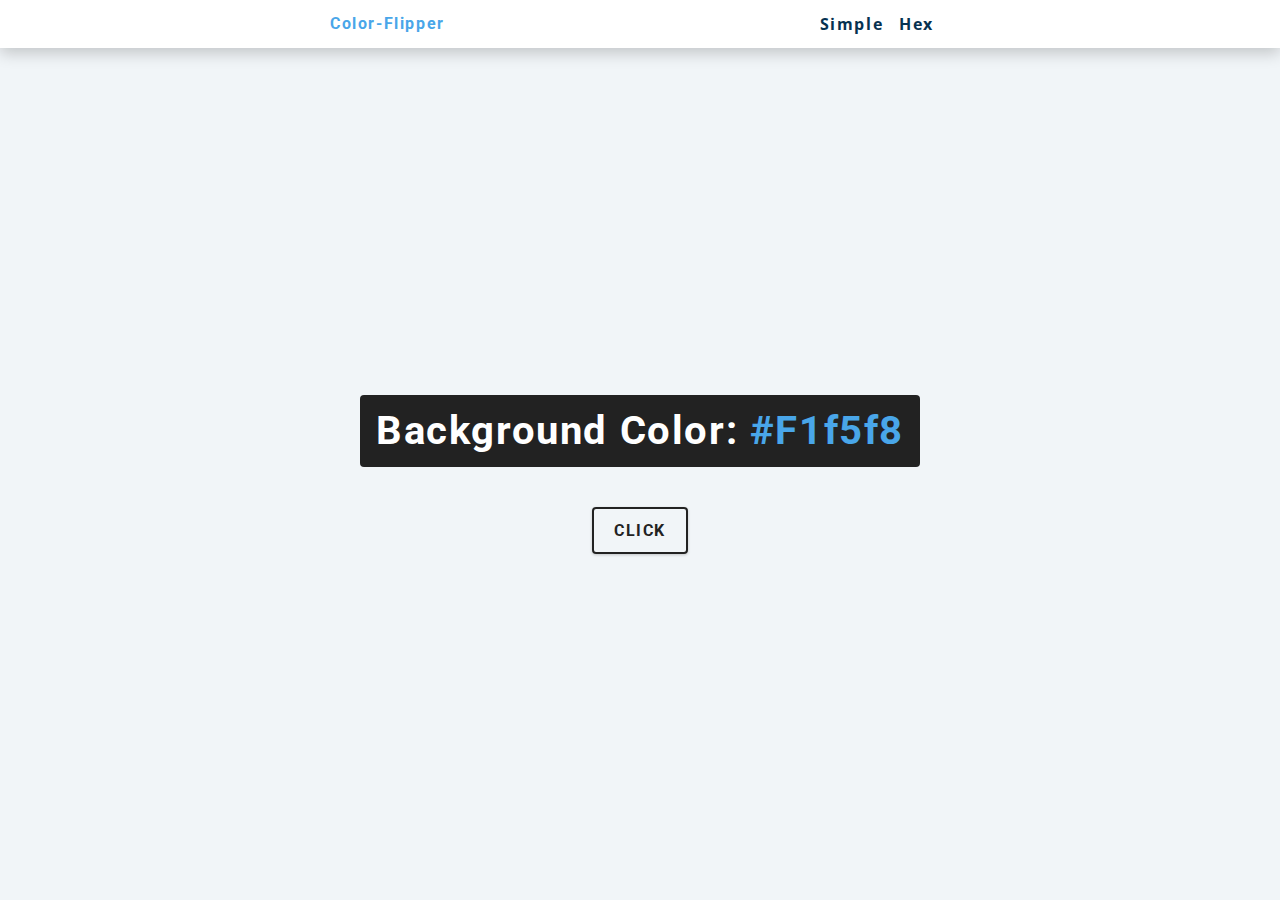
<file: Color-flipper/index.html>
<!DOCTYPE html>
<html lang="en">
<head>
    <meta charset="UTF-8">
    <meta name="viewport" content="width=device-width, initial-scale=1.0">
    <title>Color flipper</title>
    <link rel="stylesheet" href="styles.css">
</head>
<body>
    <nav>
        <div class="nav-center">
            <h4>color-flipper</h4>
            <ul class="nav-links">
                <li>
                    <a href="index.html">simple</a>
                </li>
                <li>
                    <a href="hex.html">hex</a>
                </li>
            </ul>
        </div>
    </nav>
    <main>
        <div class="container">
            <h2>Background Color: <span class="color">#f1f5f8</span></h2>
            <button class="btn btn-hero" id="btn">Click</button>
        </div>
    </main>
    <script src="script.js"></script>
</body>
</html>
</file>
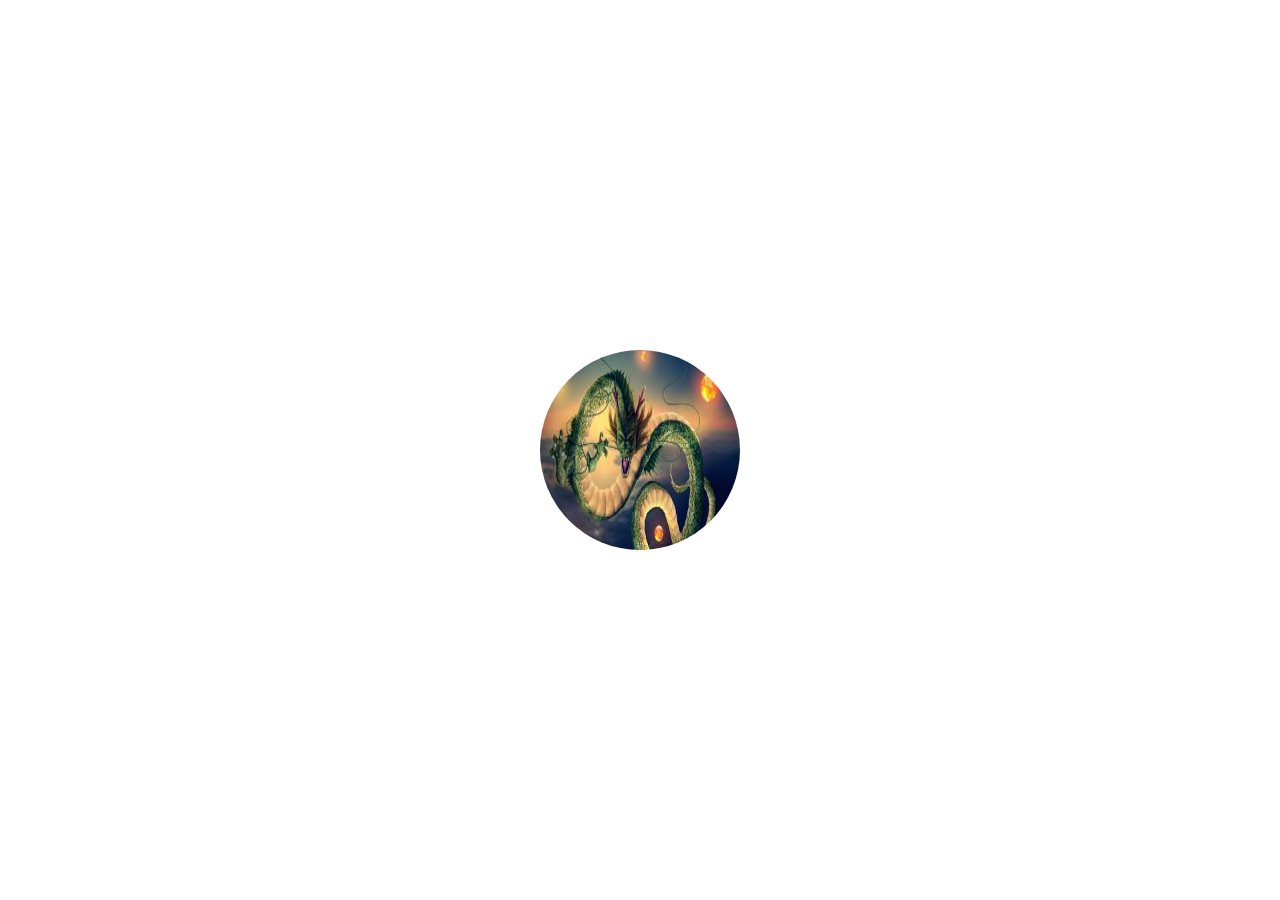
<file: cursor/index.html>
<!DOCTYPE html>
<html lang="en">
<head>
    <meta charset="UTF-8">
    <meta name="viewport" content="width=device-width, initial-scale=1.0">
    <title>Document</title>
    <link rel="stylesheet" href="styles.css">
</head>
<body>
    <div class="rect"><img src="dragon.jpg" alt=""></div>
    <script src="https://cdnjs.cloudflare.com/ajax/libs/gsap/3.12.4/gsap.min.js" integrity="sha512-EZI2cBcGPnmR89wTgVnN3602Yyi7muWo8y1B3a8WmIv1J9tYG+udH4LvmYjLiGp37yHB7FfaPBo8ly178m9g4Q==" crossorigin="anonymous" referrerpolicy="no-referrer"></script>
    <script src="script.js"></script>
</body>
</html>
</file>
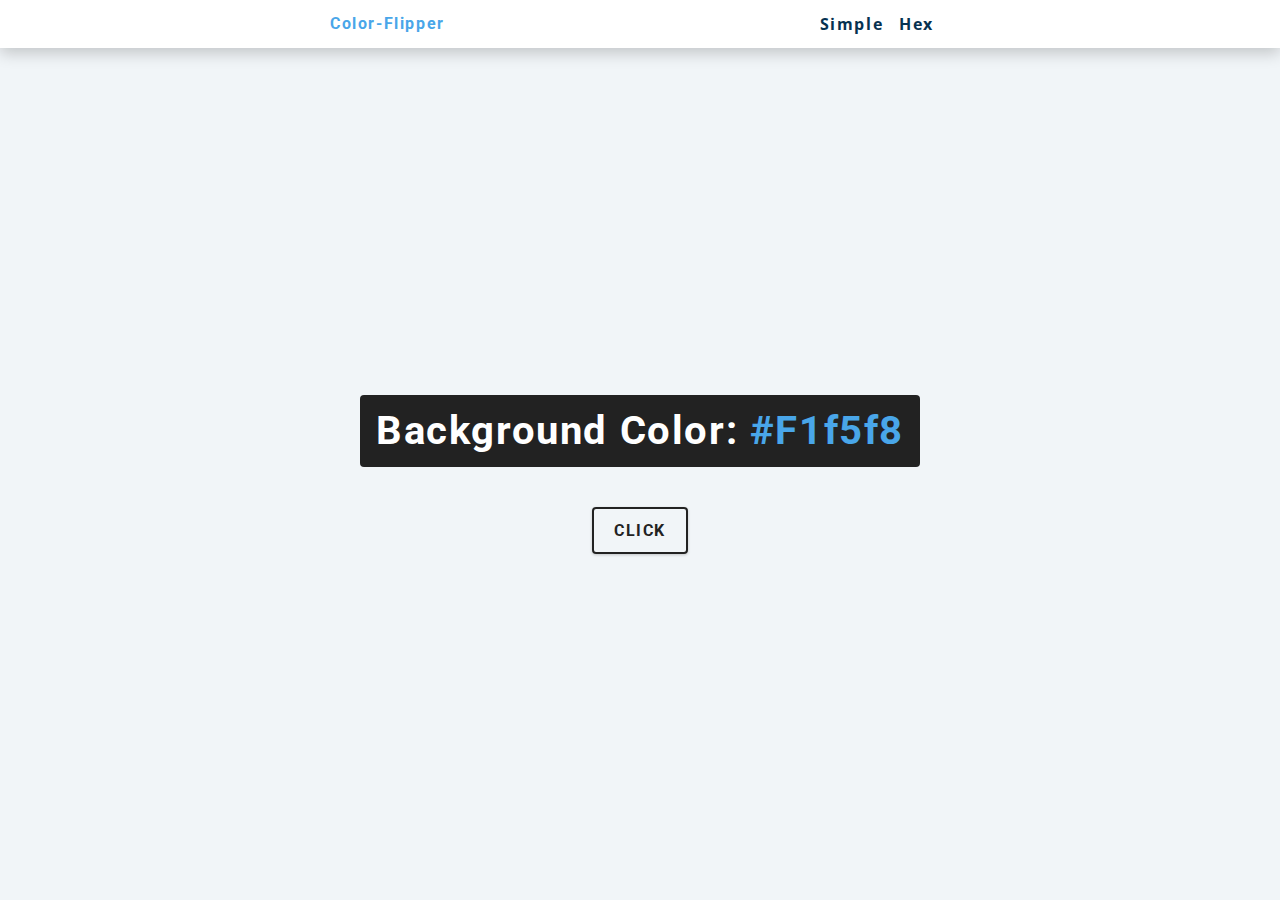
<file: Color-flipper/hex.html>
<!DOCTYPE html>
<html lang="en">
<head>
    <meta charset="UTF-8">
    <meta name="viewport" content="width=device-width, initial-scale=1.0">
    <title>Color flipper | Hex code</title>
    <link rel="stylesheet" href="styles.css">
</head>
<body>
    <nav>
        <div class="nav-center">
            <h4>color-flipper</h4>
            <ul class="nav-links">
                <li>
                    <a href="index.html">simple</a>
                </li>
                <li>
                    <a href="hex.html">hex</a>
                </li>
            </ul>
        </div>
    </nav>
    <main>
        <div class="container">
            <h2>Background Color: <span class="color">#f1f5f8</span></h2>
            <button class="btn btn-hero" id="btn">Click</button>
        </div>
    </main>
    <script src="hex.js"></script>
</body>
</html>
</file>
<file: Color-flipper/styles.css>
/*
=============== 
Fonts
===============
*/
@import url("https://fonts.googleapis.com/css?family=Open+Sans|Roboto:400,700&display=swap");

/*
=============== 
Variables
===============
*/

:root {
  /* dark shades of primary color*/
  --clr-primary-1: hsl(205, 86%, 17%);
  --clr-primary-2: hsl(205, 77%, 27%);
  --clr-primary-3: hsl(205, 72%, 37%);
  --clr-primary-4: hsl(205, 63%, 48%);
  /* primary/main color */
  --clr-primary-5: hsl(205, 78%, 60%);
  /* lighter shades of primary color */
  --clr-primary-6: hsl(205, 89%, 70%);
  --clr-primary-7: hsl(205, 90%, 76%);
  --clr-primary-8: hsl(205, 86%, 81%);
  --clr-primary-9: hsl(205, 90%, 88%);
  --clr-primary-10: hsl(205, 100%, 96%);
  /* darkest grey - used for headings */
  --clr-grey-1: hsl(209, 61%, 16%);
  --clr-grey-2: hsl(211, 39%, 23%);
  --clr-grey-3: hsl(209, 34%, 30%);
  --clr-grey-4: hsl(209, 28%, 39%);
  /* grey used for paragraphs */
  --clr-grey-5: hsl(210, 22%, 49%);
  --clr-grey-6: hsl(209, 23%, 60%);
  --clr-grey-7: hsl(211, 27%, 70%);
  --clr-grey-8: hsl(210, 31%, 80%);
  --clr-grey-9: hsl(212, 33%, 89%);
  --clr-grey-10: hsl(210, 36%, 96%);
  --clr-white: #fff;
  --clr-red-dark: hsl(360, 67%, 44%);
  --clr-red-light: hsl(360, 71%, 66%);
  --clr-green-dark: hsl(125, 67%, 44%);
  --clr-green-light: hsl(125, 71%, 66%);
  --clr-black: #222;
  --ff-primary: "Roboto", sans-serif;
  --ff-secondary: "Open Sans", sans-serif;
  --transition: all 0.3s linear;
  --spacing: 0.1rem;
  --radius: 0.25rem;
  --light-shadow: 0 5px 15px rgba(0, 0, 0, 0.1);
  --dark-shadow: 0 5px 15px rgba(0, 0, 0, 0.2);
  --max-width: 1170px;
  --fixed-width: 620px;
}
/*
=============== 
Global Styles
===============
*/

*,
::after,
::before {
  margin: 0;
  padding: 0;
  box-sizing: border-box;
}
body {
  font-family: var(--ff-secondary);
  background: var(--clr-grey-10);
  color: var(--clr-grey-1);
  line-height: 1.5;
  font-size: 0.875rem;
}
ul {
  list-style-type: none;
}
a {
  text-decoration: none;
}
h1,
h2,
h3,
h4 {
  letter-spacing: var(--spacing);
  text-transform: capitalize;
  line-height: 1.25;
  margin-bottom: 0.75rem;
  font-family: var(--ff-primary);
}
h1 {
  font-size: 3rem;
}
h2 {
  font-size: 2rem;
}
h3 {
  font-size: 1.25rem;
}
h4 {
  font-size: 0.875rem;
}
p {
  margin-bottom: 1.25rem;
  color: var(--clr-grey-5);
}
@media screen and (min-width: 800px) {
  h1 {
    font-size: 4rem;
  }
  h2 {
    font-size: 2.5rem;
  }
  h3 {
    font-size: 1.75rem;
  }
  h4 {
    font-size: 1rem;
  }
  body {
    font-size: 1rem;
  }
  h1,
  h2,
  h3,
  h4 {
    line-height: 1;
  }
}
/*  global classes */

/* section */
.section {
  padding: 5rem 0;
}

.section-center {
  width: 90vw;
  margin: 0 auto;
  max-width: 1170px;
}
@media screen and (min-width: 992px) {
  .section-center {
    width: 95vw;
  }
}
main {
  min-height: 100vh;
  display: grid;
  place-items: center;
}

/*
=============== 
Nav
===============
*/
nav {
  background: var(--clr-white);
  height: 3rem;
  display: grid;
  align-items: center;
  box-shadow: var(--dark-shadow);
}
.nav-center {
  width: 90vw;
  max-width: var(--fixed-width);
  margin: 0 auto;
  display: flex;
  align-items: center;
  justify-content: space-between;
}
.nav-center h4 {
  margin-bottom: 0;
  color: var(--clr-primary-5);
}
.nav-links {
  display: flex;
}
nav a {
  text-transform: capitalize;
  font-weight: 700;
  font-size: 1rem;
  color: var(--clr-primary-1);
  letter-spacing: var(--spacing);
  margin-right: 1rem;
}
nav a:hover {
  color: var(--clr-primary-5);
}
/*
=============== 
Container
===============
*/
main {
  min-height: calc(100vh - 3rem);
  display: grid;
  place-items: center;
}
.container {
  text-align: center;
}
.container h2 {
  background: var(--clr-black);
  color: var(--clr-white);
  padding: 1rem;
  border-radius: var(--radius);
  margin-bottom: 2.5rem;
}
.color {
  color: var(--clr-primary-5);
}
.btn-hero {
  font-family: var(--ff-primary);
  text-transform: uppercase;
  background: transparent;
  color: var(--clr-black);
  letter-spacing: var(--spacing);
  display: inline-block;
  font-weight: 700;
  transition: var(--transition);
  border: 2px solid var(--clr-black);
  cursor: pointer;
  box-shadow: 0 1px 3px rgba(0, 0, 0, 0.2);
  border-radius: var(--radius);
  font-size: 1rem;
  padding: 0.75rem 1.25rem;
}
.btn-hero:hover {
  color: var(--clr-white);
  background: var(--clr-black);
}
</file>
<file: cursor/styles.css>
*{
    margin: 0;padding: 0;box-sizing: border-box;
}
html,body{
    width: 100%;height: 100%;
}
.rect{
    position: absolute;
    top: 50%;
    left: 50%;
    
    transform: translate(-50%,-50%);
    width: 200px;
    height: 200px;
    /* background-color: red; */
}
img{
    width: 200px;
    height: 200px;
    border-radius: 50%;
}
</file>
